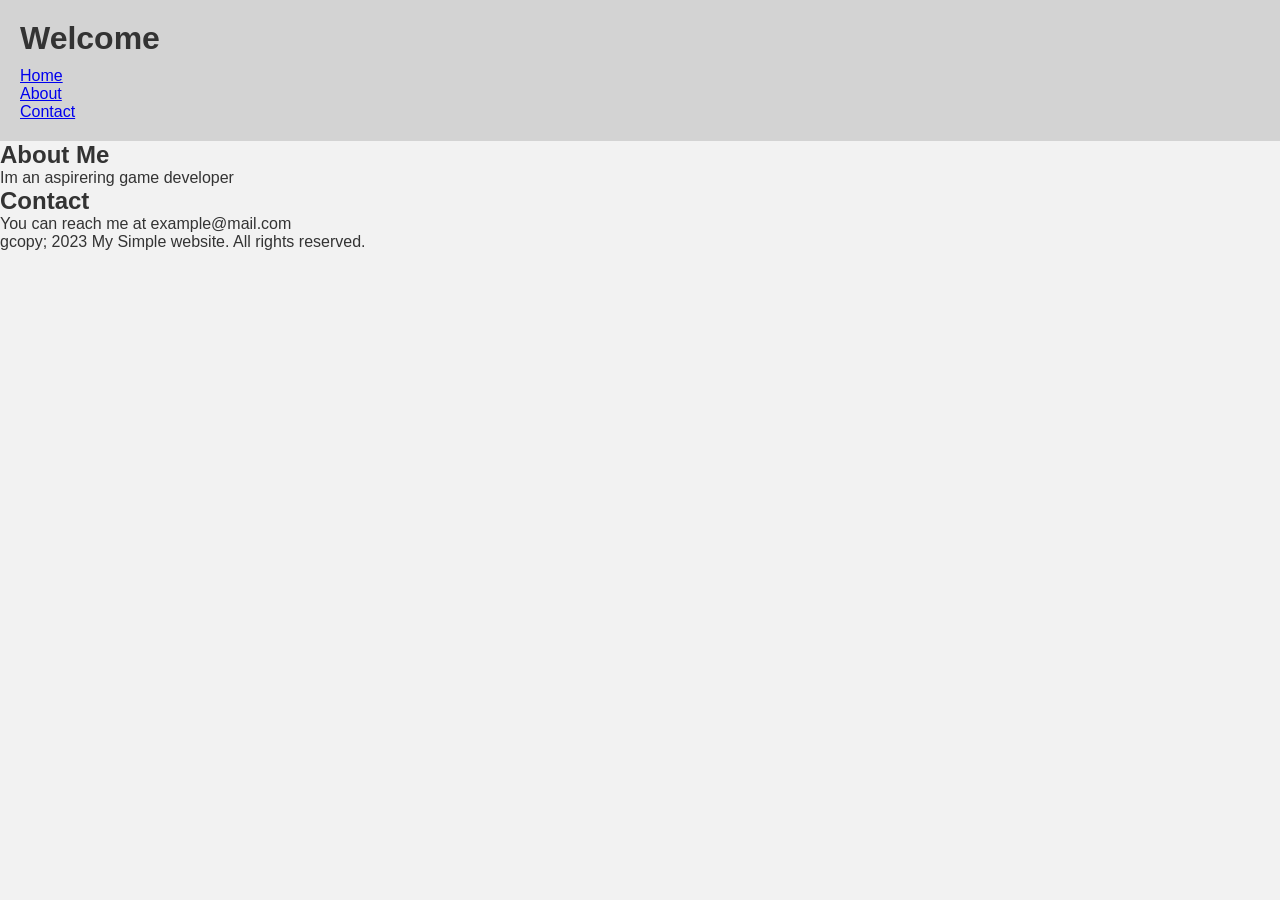
<file: index.html>
<!DOCTYPE html>
<html>
<head>
  <link rel="stylesheet" href="web.css">

 <title>My Simple Website</title>
</head>
  
<body>
  <header>
    <h1>Welcome</h1>
    <nav>
      <uI>
        <li><a href="#">Home</a></li>
        <li><a href="#">About</a></li>
        <li><a href="#">Contact</a></li>
      </uI>
    </nav>
  </header>

  <main>
    <section>
      <h2>About Me</h2>
      <p>Im an aspirering game developer</p>
    </section>


    <section>
      <h2>Contact</h2>
      <p>You can reach me at example@mail.com</p>
    </section>
  </main>  

  <footer>
    <p>gcopy; 2023 My Simple website. All rights reserved.</p>
  </footer>
</body>
</html>
</file>
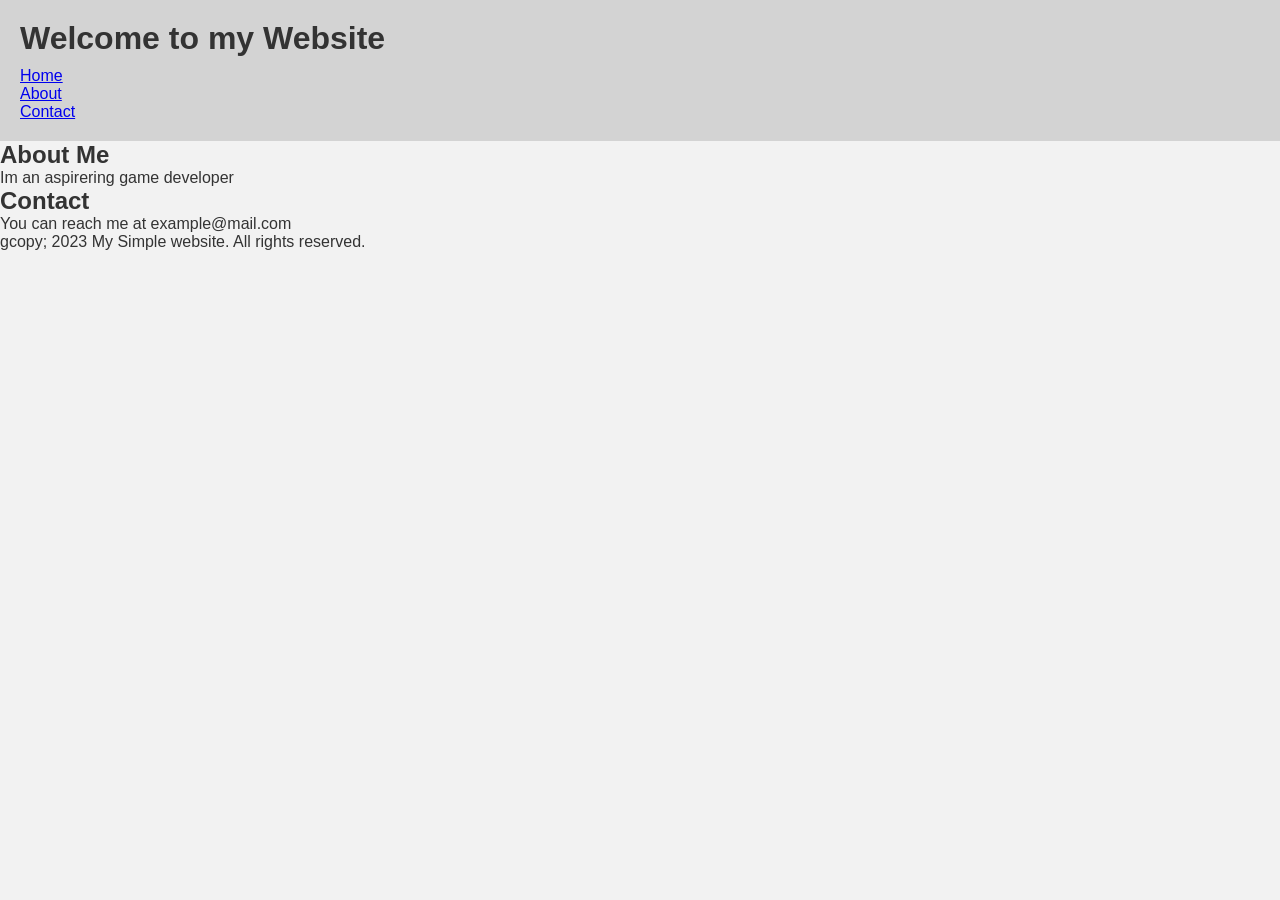
<file: codeToWebsite.html>
<!DOCTYPE html>
<html>
<head>
  <link rel="stylesheet" href="web.css">

 <title>My Simple Website</title>
</head>
<body>
  <header>
    <h1>Welcome to my Website</h1>
    <nav>
      <uI>
        <li><a href="#">Home</a></li>
        <li><a href="#">About</a></li>
        <li><a href="#">Contact</a></li>
      </uI>
    </nav>
  </header>

  <main>
    <section>
      <h2>About Me</h2>
      <p>Im an aspirering game developer</p>
    </section>


    <section>
      <h2>Contact</h2>
      <p>You can reach me at example@mail.com</p>
    </section>
  </main>  

  <footer>
    <p>gcopy; 2023 My Simple website. All rights reserved.</p>
  </footer>
</file>
<file: web.css>
/* Reset some default browser styles */
body, h1, h2, p, uI, li{
  margin: 0;
  padding: 0;
}

/* Apply some basic styles */
body{
  font-family: Arial, sans-serif;
  background-color: #f2f2f2;
  color: #333;
}

header {
  background-color: #D3D3D3;
  padding: 20px;
}

h1{
  color: #333;
  font.size: 28px;
  margin-bottom: 10px;
}

nav uI{
  list-style: none;
  color: #333;
}
</file>
